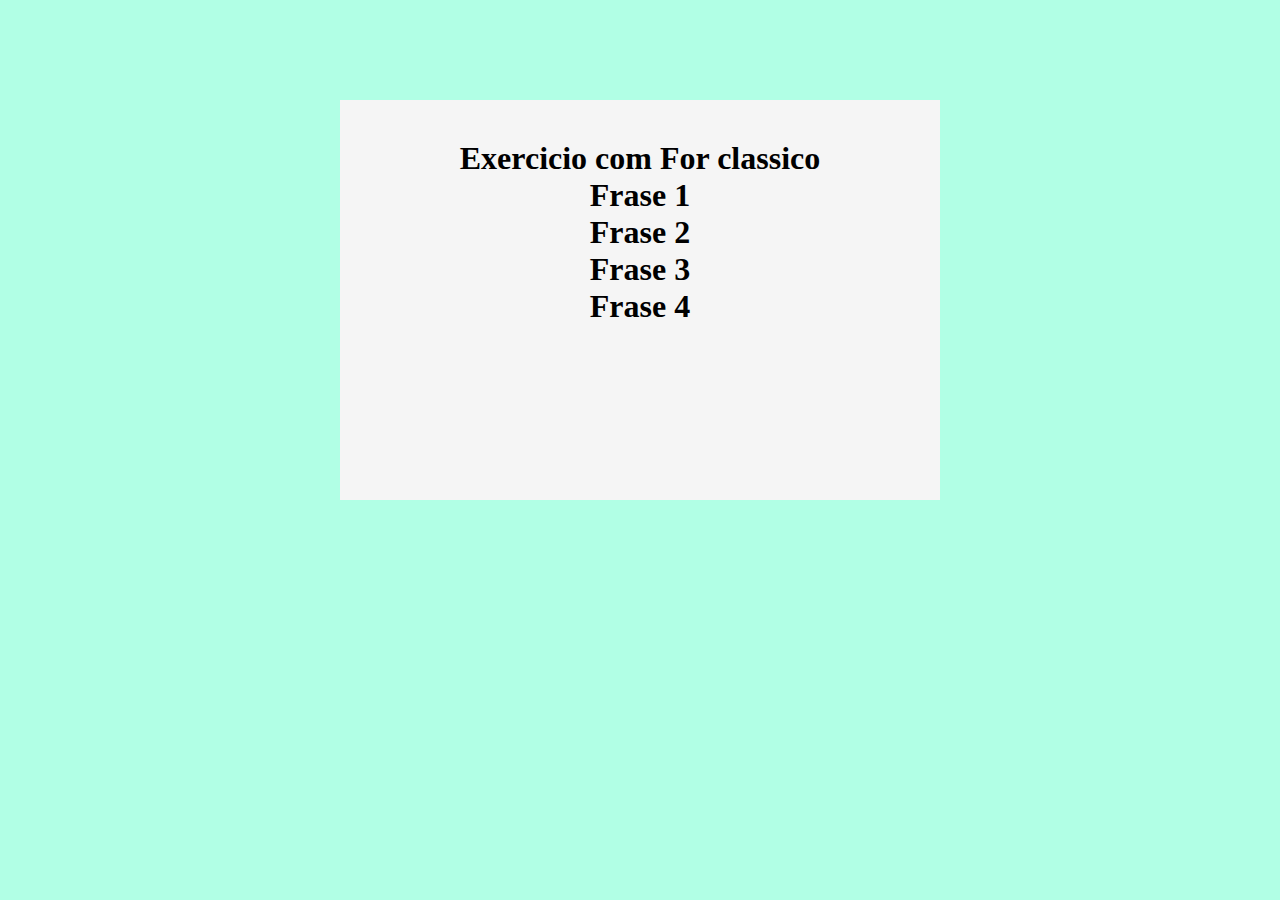
<file: Aula 14 - Exercicio com For/index.html>
<!DOCTYPE html>
<html lang="pt-br">
<head>
    <meta charset="UTF-8">
    <meta name="viewport" content="width=device-width, initial-scale=1.0">
    <link rel="stylesheet" href="./css/style.css">
    <title>Aula 14 - Exercicio com For</title>
</head>
<body>
    <section class="container">
        <h1>Exercicio com For classico</h1>
    </section>
    <script src="./js/index.js"></script>
</body>
</html>
</file>
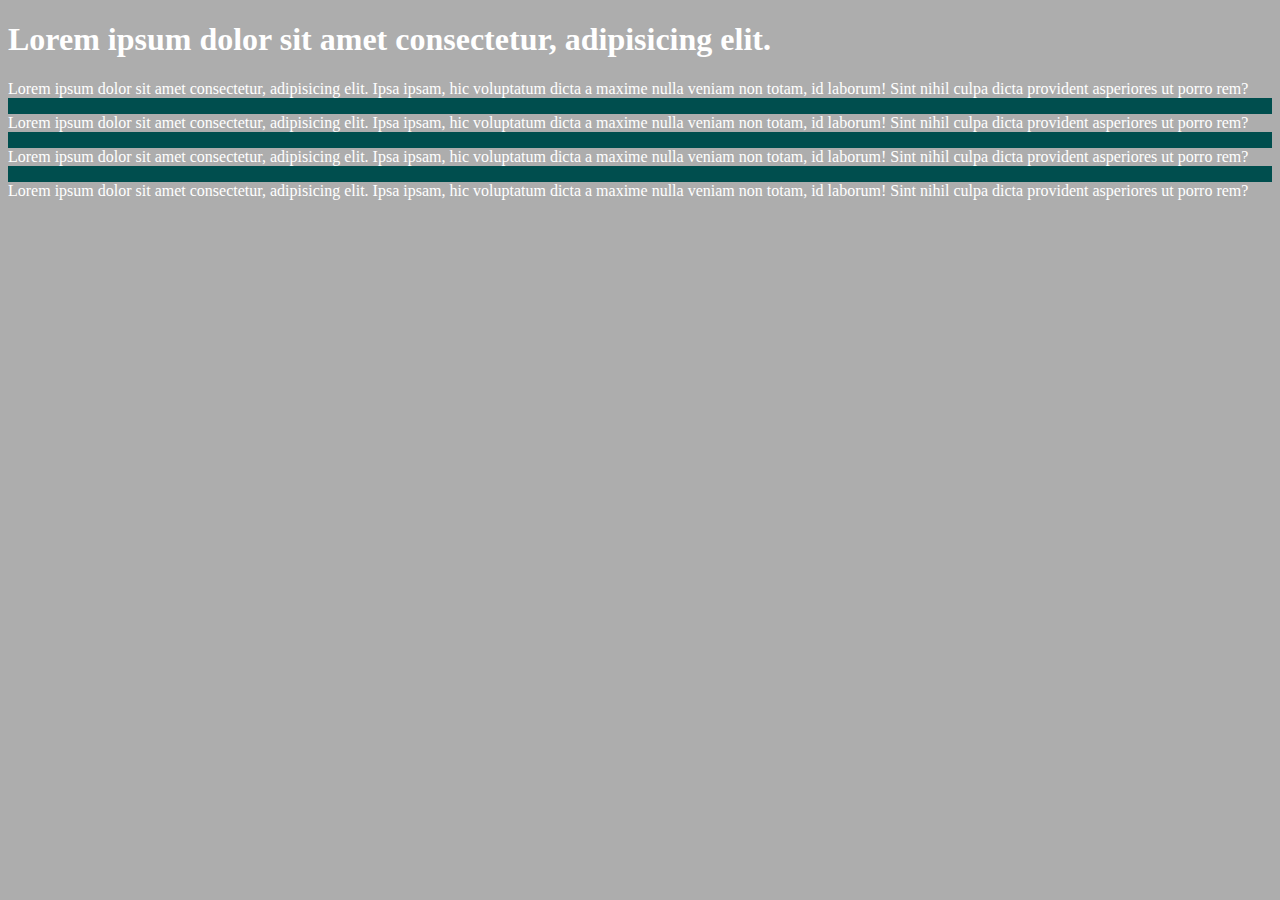
<file: Módulo 2 - JavaScript Lógica de Programação/Aula 17 - Exercicio com Nodelist/index.html>
<!DOCTYPE html>
<html lang="pt-br">
<head>
    <meta charset="UTF-8">
    <meta name="viewport" content="width=device-width, initial-scale=1.0">
    <link rel="stylesheet" href="./css/style.css">
    <title>Aula 17 - Exercicio com Nodelist</title>
</head>
<body>
    <section class="container">
        <h1>Lorem ipsum dolor sit amet consectetur, adipisicing elit.</h1>
    </section>
    <div class="paragrafos">

        <p>Lorem ipsum dolor sit amet consectetur, adipisicing elit. Ipsa ipsam, hic voluptatum dicta a maxime nulla veniam non totam, id laborum! Sint nihil culpa dicta provident asperiores ut porro rem?</p>        
        
        <p>Lorem ipsum dolor sit amet consectetur, adipisicing elit. Ipsa ipsam, hic voluptatum dicta a maxime nulla veniam non totam, id laborum! Sint nihil culpa dicta provident asperiores ut porro rem?</p>
        
        <p>Lorem ipsum dolor sit amet consectetur, adipisicing elit. Ipsa ipsam, hic voluptatum dicta a maxime nulla veniam non totam, id laborum! Sint nihil culpa dicta provident asperiores ut porro rem?</p>
        
        <p>Lorem ipsum dolor sit amet consectetur, adipisicing elit. Ipsa ipsam, hic voluptatum dicta a maxime nulla veniam non totam, id laborum! Sint nihil culpa dicta provident asperiores ut porro rem?</p>

    </div>
    <script src="./js/index.js"></script>
</body>
</html>
</file>
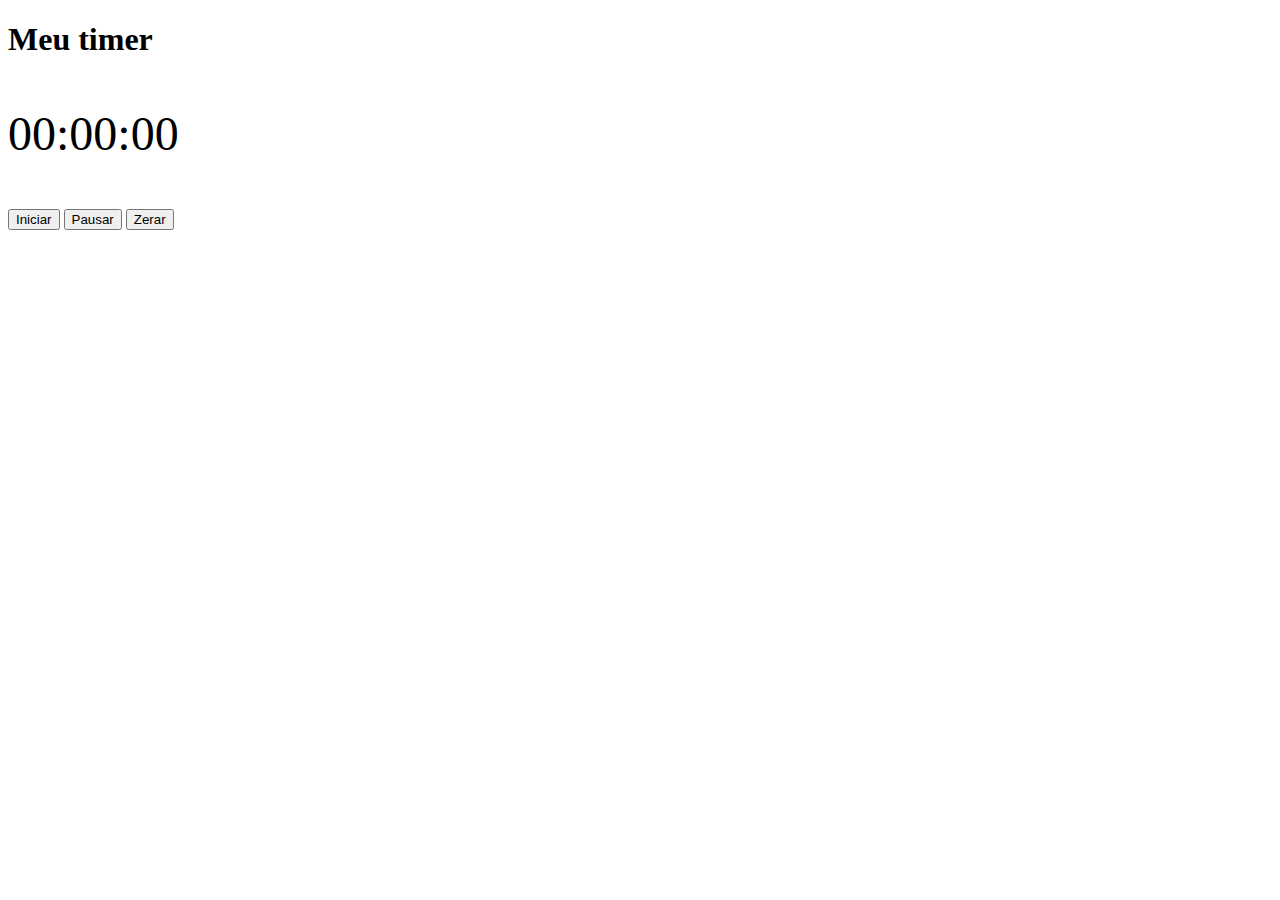
<file: Módulo 2 - JavaScript Lógica de Programação/Aula 26 - Criando um timer com setInterval/index.html>
<!DOCTYPE html>
<html lang="pt-BR">
<head>
    <meta charset="UTF-8">
    <meta name="viewport" content="width=device-width, initial-scale=1.0">
    <link rel="stylesheet" href="./css/style.css">
    <title>Aula 26 - Criando um timer com setInterval</title>
</head>
<body>

    <div class="timer">
        <h1>Meu timer</h1>
        <p class="relogio">00:00:00</p>
        <button class="iniciar">Iniciar</button>
        <button class="pausar">Pausar</button>
        <button class="zerar">Zerar</button>
    </div>

    
    <script src="./js/index.js"></script>
</body>
</html>
</file>
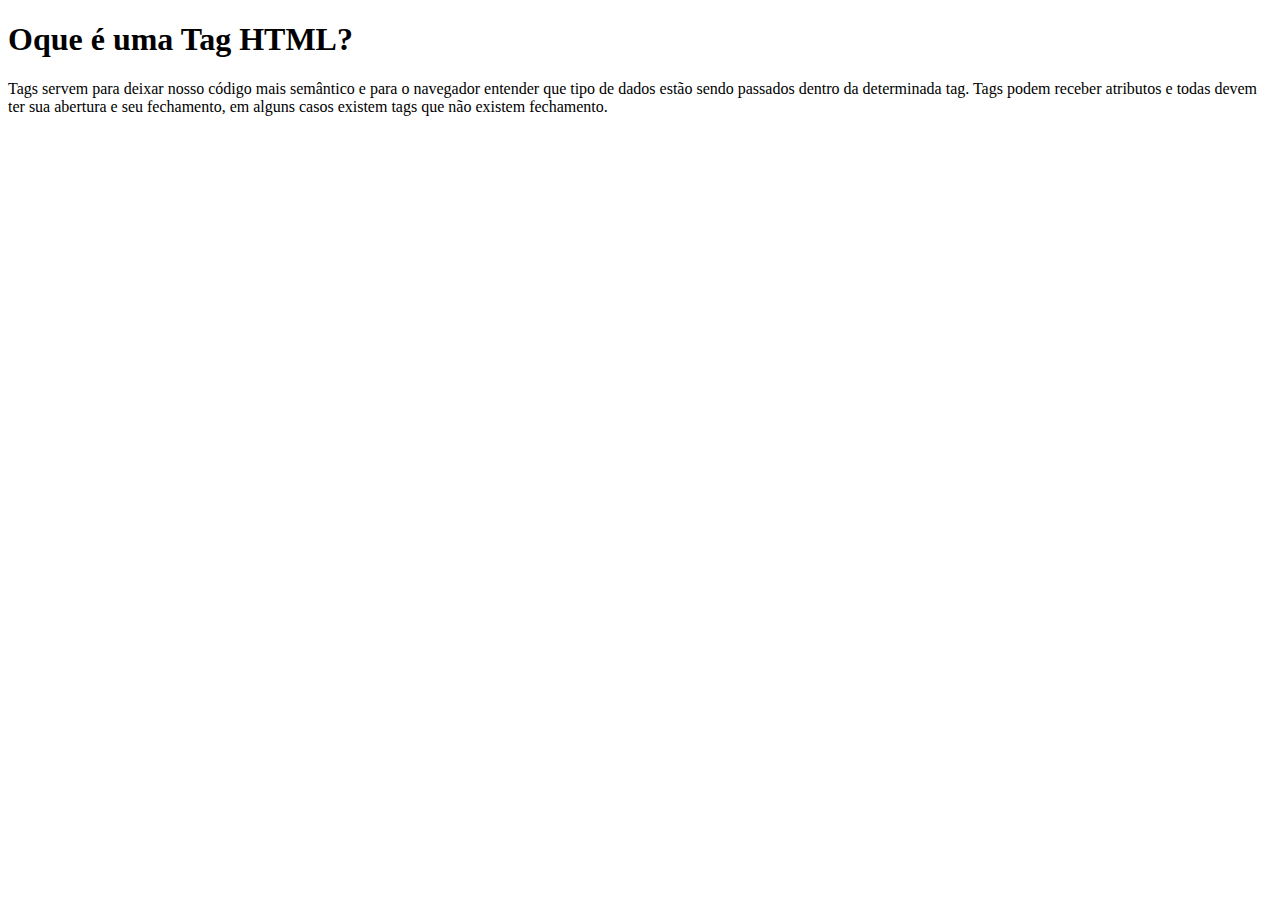
<file: Módulo 33 - HTML e CSS para iniciantes/Aula 1 - Estrutura do HTML/index.html>
<!DOCTYPE html>
<html lang="pt-BR">
<head>
    <meta charset="UTF-8">
    <meta name="viewport" content="width=device-width, initial-scale=1.0">
    <title>Estrutura do HTML</title>
</head>
<body>
    <!-- Oque é uma tag HTML? -->
    <h1>Oque é uma Tag HTML?</h1>
    <p>Tags servem para deixar nosso código mais semântico e para o navegador entender que tipo de dados estão sendo passados dentro da determinada tag. Tags podem receber atributos e todas devem ter sua abertura e seu fechamento, em alguns casos existem tags que não existem fechamento.</p>

</body>
</html>
</file>
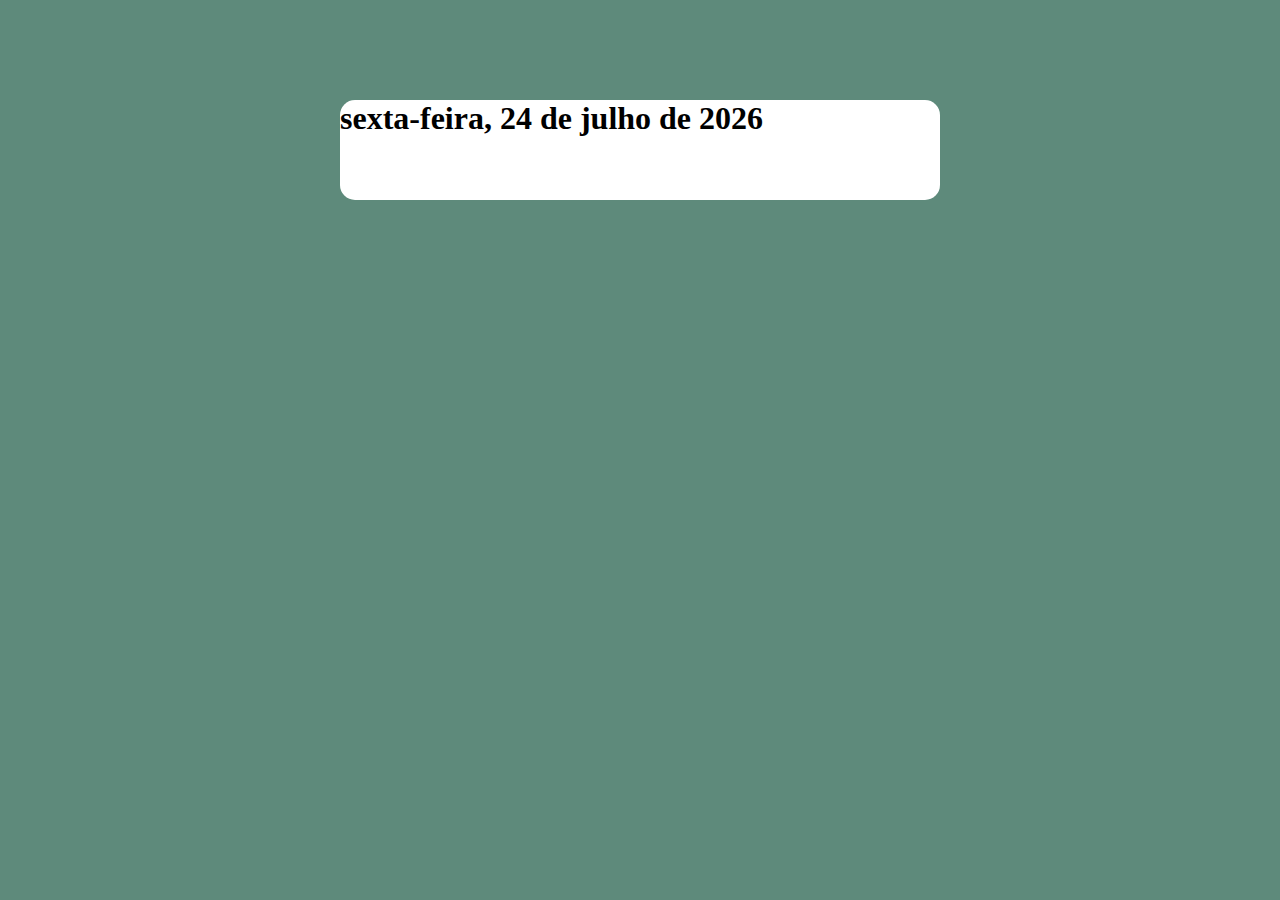
<file: Módulo 2 - JavaScript Lógica de Programação/Aula 9 - Exercico com Switch/Case e Objeto Date/index.html>
<!DOCTYPE html>
<html lang="pt-br">
<head>
    <meta charset="UTF-8">
    <meta name="viewport" content="width=device-width, initial-scale=1.0">
    <link rel="stylesheet" href="./css/style.css">
    <title>Exercicio com Switch/Case e Objeto Date</title>
</head>
<body>
    <div class="container">
        <h1></h1>
    </div>
    <script src="./js/index.js"></script>
</body>
</html>
</file>
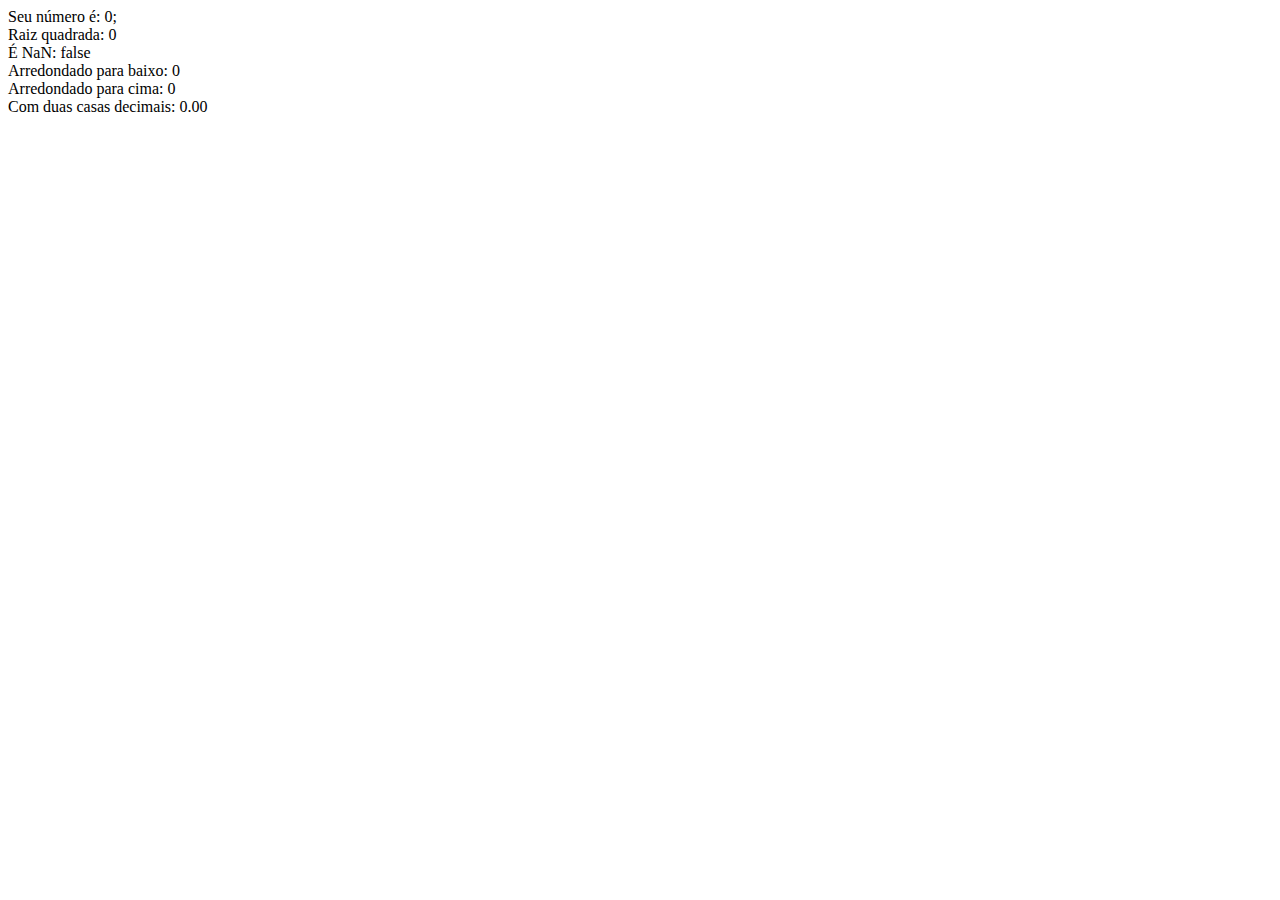
<file: Módulo 1 - JavaScript Básico para Iniciantes/Aula 11 - Exercicios com Numbers e Math/exercicio.html>
<!DOCTYPE html>
<html lang="pt-br">
<head>
    <meta charset="UTF-8">
    <meta name="viewport" content="width=device-width, initial-scale=1.0">
    <title>Aula 11 - Exercicios com Number e Math</title>
</head>
<body>

    <script src="exercicio.js"></script>
</body>
</html>
</file>
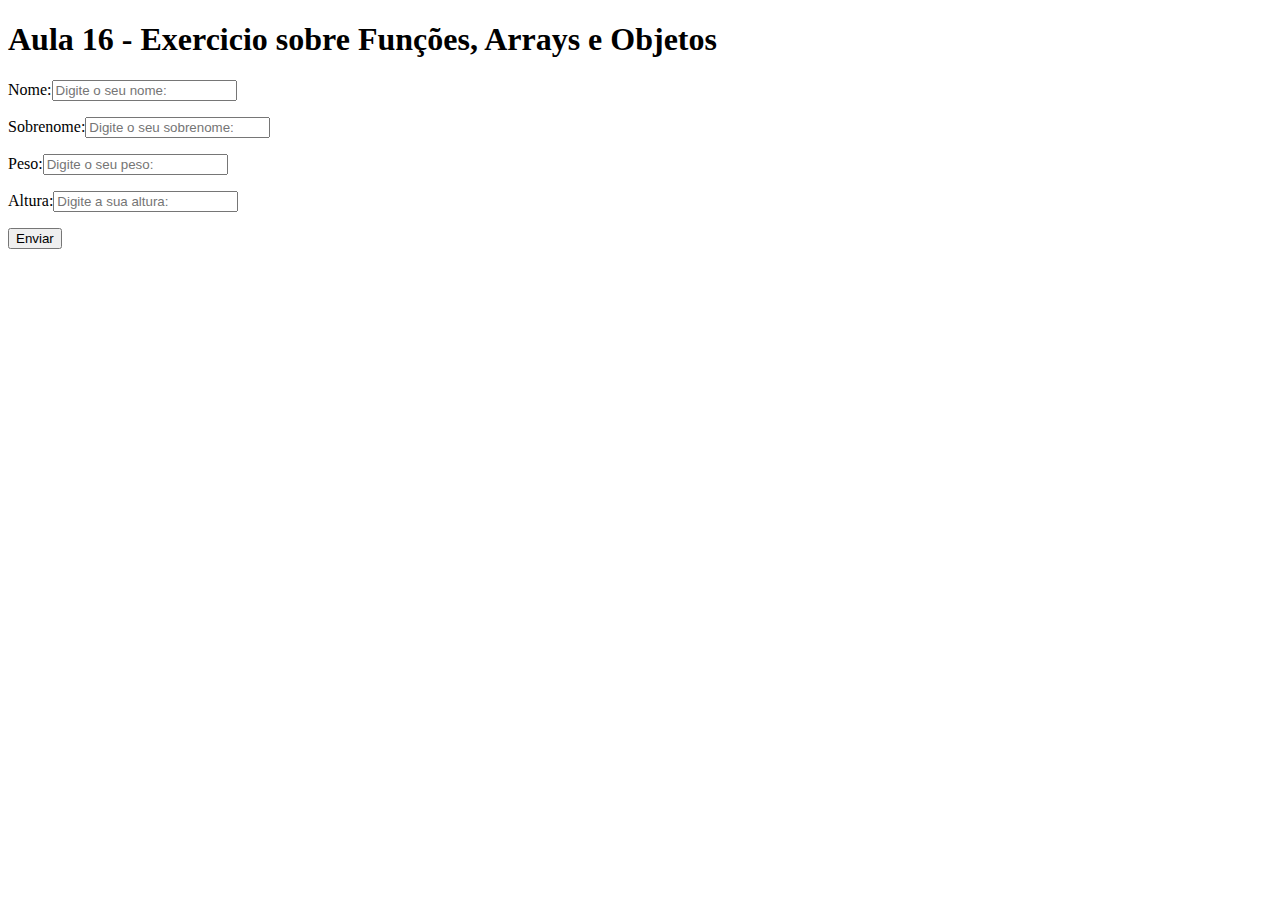
<file: Módulo 1 - JavaScript Básico para Iniciantes/Aula 16 - Exercicio sobre Funções, Arrays e objetos/exercicio.html>
<!DOCTYPE html>
<html lang="pt-br">
<head>
    <meta charset="UTF-8">
    <meta name="viewport" content="width=device-width, initial-scale=1.0">
   
    <title>Aula 16 - Exercicio sobre Funções, Arrays e Objetos</title>
</head>
<body>
    
    <div class="section">
        <h1>Aula 16 - Exercicio sobre Funções, Arrays e Objetos</h1>
            <form class="form" name="form">
                <p>Nome:<input type="text" class="nome" placeholder="Digite o seu nome:"></p>

               <p>Sobrenome:<input type="text" class="sobrenome" placeholder="Digite o seu sobrenome:"></p>

                <p>Peso:<input type="text" class="peso" placeholder="Digite o seu peso:"></p>

                <p>Altura:<input type="text" class="altura" placeholder="Digite a sua altura:"></p>

                <button type="submit">Enviar</button>

        </form>
            <div class="exibe-dados"></div>
    </div>




    <script src="./js/exercicio.js"></script>
</body>
</html>
</file>
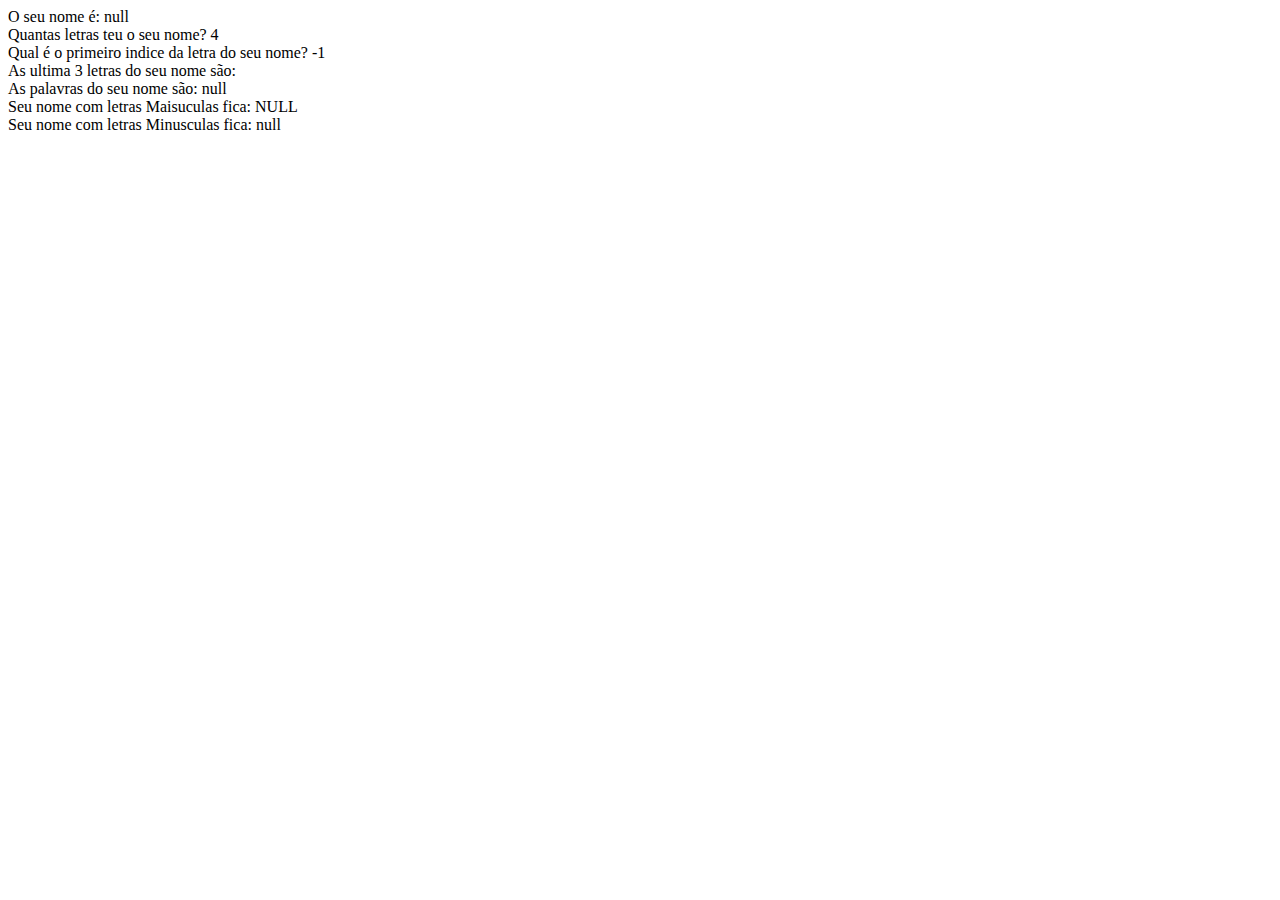
<file: Módulo 1 - JavaScript Básico para Iniciantes/Aula 8 - Aprofundando em Strings/exercicio.html>
<!DOCTYPE html>
<html lang="pt-br">
<head>
    <meta charset="UTF-8">
    <meta name="viewport" content="width=device-width, initial-scale=1.0">
    <title>Exercicio com strings</title>
</head>
<body>

  <script src="exercicio.js"></script>
</body>
</html>
</file>
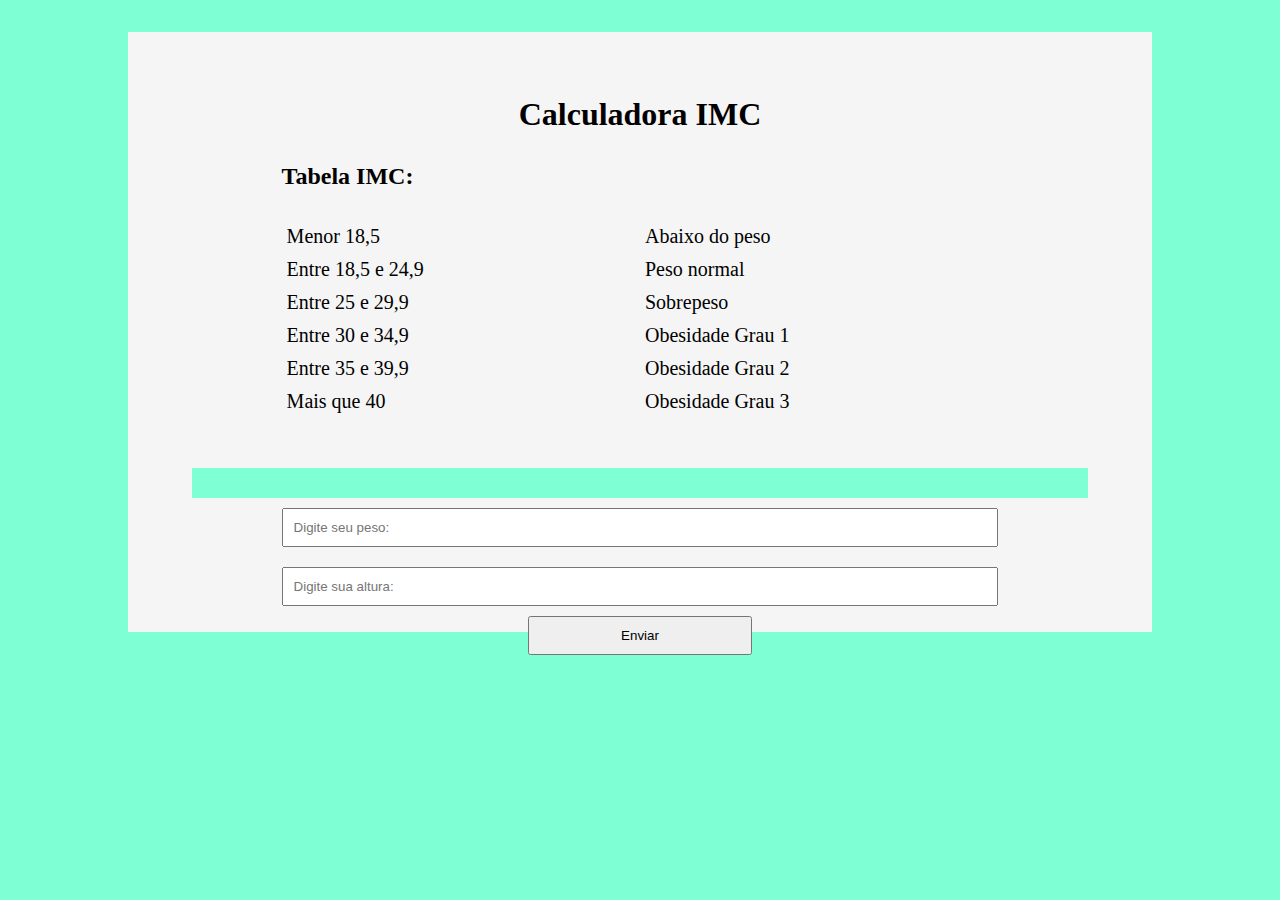
<file: Módulo 2 - JavaScript Lógica de Programação/Aula 5 - Calculador IMC/calcIMC.html>
<!DOCTYPE html>
<html lang="pt-br">
<head>
    <meta charset="UTF-8">
    <meta name="viewport" content="width=device-width, initial-scale=1.0">
    <link rel="stylesheet" href="./css/style.css">
    <title>Calculadora IMC</title>
</head>
<body>
    <section id="section">
        <h1>Calculadora IMC</h1>
            <h2>Tabela IMC:</h2>
            <div class="flex-container">

                <div>
                    <p>Menor 18,5</p>
                    <p>Entre 18,5 e 24,9</p>
                    <p>Entre 25 e 29,9</p>
                    <p>Entre 30 e 34,9</p>
                    <p>Entre 35 e 39,9</p>
                    <p>Mais que 40</p>
                </div>
                <div>
                    <p>Abaixo do peso</p>
                    <p>Peso normal</p>
                    <p>Sobrepeso</p>
                    <p>Obesidade Grau 1</p>
                    <p>Obesidade Grau 2</p>
                    <p>Obesidade Grau 3</p>
                </div>
            </div>
            <div class="exibe-resultado"></div>
                
            <form action="" class="form">

                <input type="text" name="peso" id="peso" placeholder="Digite seu peso:"> 

                <input type="text" name="altura" id="altura" placeholder="Digite sua altura:">

                <button type="submit">Enviar</button>
            </form>
    </section>

    <script src="./js/index.js"></script>
</body>
</html>
</file>
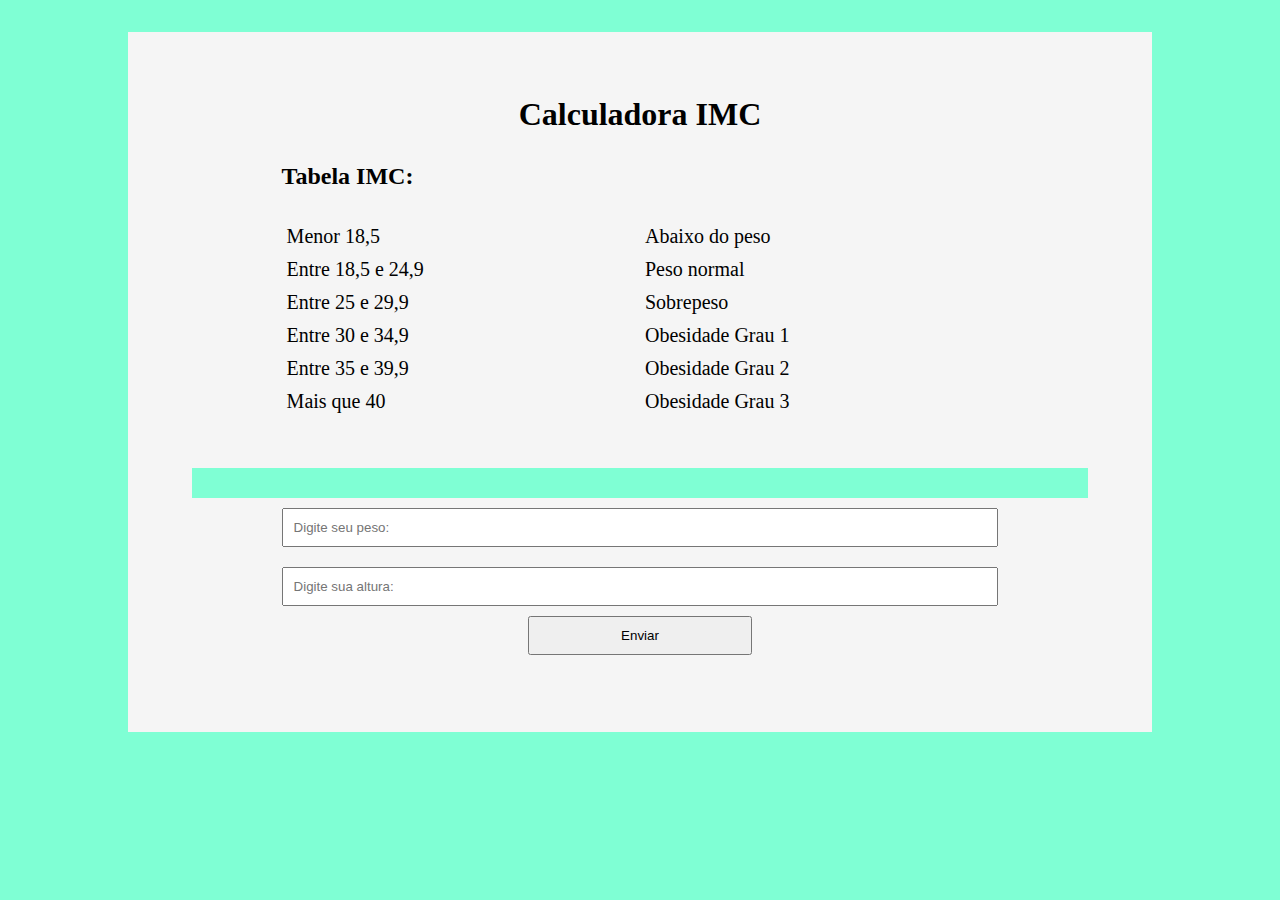
<file: Módulo 2 - JavaScript Lógica de Programação/Aula 5 - Calculadora IMC/calcIMC.html>
<!DOCTYPE html>
<html lang="pt-br">
<head>
    <meta charset="UTF-8">
    <meta name="viewport" content="width=device-width, initial-scale=1.0">
    <link rel="stylesheet" href="./css/style.css">
    <title>Calculadora IMC</title>
</head>
<body>
    <section id="section">
        <h1>Calculadora IMC</h1>
            <h2>Tabela IMC:</h2>
            <div class="flex-container">

                <div>
                    <p>Menor 18,5</p>
                    <p>Entre 18,5 e 24,9</p>
                    <p>Entre 25 e 29,9</p>
                    <p>Entre 30 e 34,9</p>
                    <p>Entre 35 e 39,9</p>
                    <p>Mais que 40</p>
                </div>
                <div>
                    <p>Abaixo do peso</p>
                    <p>Peso normal</p>
                    <p>Sobrepeso</p>
                    <p>Obesidade Grau 1</p>
                    <p>Obesidade Grau 2</p>
                    <p>Obesidade Grau 3</p>
                </div>
            </div>
            <div class="exibe-resultado"></div> 
            
            <form action="" class="form">
                
                <input type="text" name="peso" id="peso" placeholder="Digite seu peso:"> 
                
                <input type="text" name="altura" id="altura" placeholder="Digite sua altura:">
                
                <button type="submit">Enviar</button>
            </form>

        </section>

    <script src="./js/index.js"></script>
</body>
</html>
</file>
<file: Aula 14 - Exercicio com For/css/style.css>
* {
    margin: 0;
    padding: 0;
    box-sizing: border-box;
}

body {
    background-color: rgb(177, 255, 229);
}

.container {
    padding: 40px;
    text-align: center;
    background-color: whitesmoke;
    width: 600px;
    height: 400px;
    margin: 100px auto;
}
</file>
<file: Módulo 2 - JavaScript Lógica de Programação/Aula 17 - Exercicio com Nodelist/css/style.css>
body { 
    background-color: rgb(173, 173, 173);
    color: rgb(255, 255, 255);
    
}

.paragrafos {
    background-color: rgb(0, 78, 78);
}
</file>
<file: Módulo 2 - JavaScript Lógica de Programação/Aula 26 - Criando um timer com setInterval/css/style.css>
.relogio {
    font-size: 3em;
}

.pausado {
    color: red;
}
</file>
<file: Módulo 2 - JavaScript Lógica de Programação/Aula 9 - Exercico com Switch/Case e Objeto Date/css/style.css>
body {
    background-color: rgb(94, 138, 123);
}
.container {
    margin: 100px auto;
    border-radius: 15px;
    background-color: white;
    width: 600px;
    height: 100px;
}
</file>
<file: Módulo 2 - JavaScript Lógica de Programação/Aula 5 - Calculador IMC/css/style.css>
* {
    margin: 0;
    padding: 0;
    box-sizing: border-box;
}
body {
    background-color: aquamarine;
}

#section {
    padding: 5%;
    margin: 2.5vw auto;
    text-align: center;
    width: 80%;
    height: 600px;
    background-color: whitesmoke;  
}
#section > h2 {
    text-align: left;
    margin: 30px 10% 0 10%;
}

.flex-container {
    display: flex;
    justify-content: center;
    margin:  auto 10%;
}

.flex-container > div {
    margin: 30px auto;
    text-align: left;
    font-size: 20px;
    width: 50%;
    height: 100%;
}

.flex-container > div > p {
    padding: 5px;
}

.form {
    width: 100%;
    height: 100px;
}


.form > input {
    margin: 10px;
    width: 80%;
    padding: 10px;
}
.form > button {
    cursor: pointer;
    width: 25%;
    padding: 10px;
} 
.exibe-resultado {
    background-color: aquamarine;
    text-align: center;
    font-size: 20px;
    margin-top: 20px;
    width: 100%;
    height: 30px;
}
</file>
<file: Módulo 2 - JavaScript Lógica de Programação/Aula 5 - Calculadora IMC/css/style.css>
* {
    margin: 0;
    padding: 0;
    box-sizing: border-box;
}
body {
    background-color: aquamarine;
}

#section {
    padding: 5%;
    margin: 2.5vw auto;
    text-align: center;
    width: 80%;
    height: 700px;
    background-color: whitesmoke;  
}
#section > h2 {
    text-align: left;
    margin: 30px 10% 0 10%;
}

.flex-container {
    display: flex;
    justify-content: center;
    margin:  auto 10%;
}

.flex-container > div {
    margin: 30px auto;
    text-align: left;
    font-size: 20px;
    width: 50%;
    height: 100%;
}

.flex-container > div > p {
    padding: 5px;
}

.form {
    width: 100%;
    height: 100px;
}


.form > input {
    margin: 10px;
    width: 80%;
    padding: 10px;
}
.form > button {
    cursor: pointer;
    width: 25%;
    padding: 10px;
} 
.exibe-resultado {
    background-color: aquamarine;
    text-align: center;
    font-size: 20px;
    margin-top: 20px;
    width: 100%;
    height: 30px;
}
</file>
